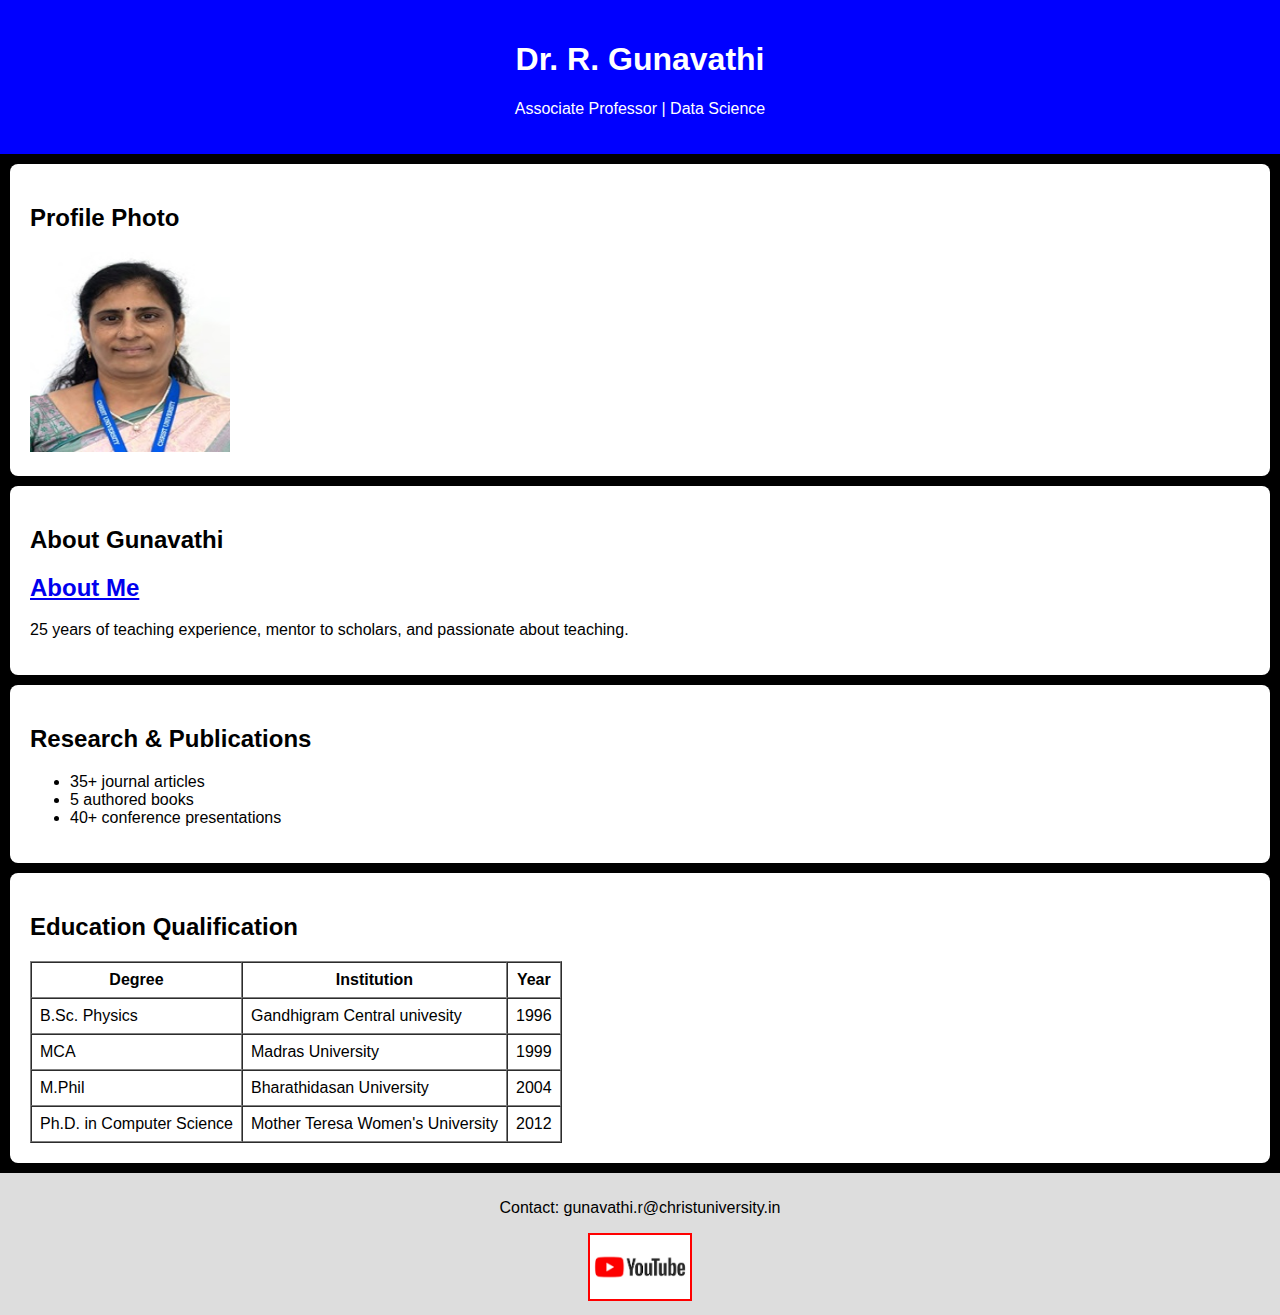
<file: index.html>
<!DOCTYPE html>
<html lang="en">
  <head>
    <meta charset="UTF-8" />
    <title>Dr. R. Gunavathi - Profile</title>

    <link rel="stylesheet" href="style.css" />
  </head>

  <body>
    <header>
      <h1>Dr. R. Gunavathi</h1>
      <p>Associate Professor | Data Science</p>
    </header>

    <!-- ✅ Profile Photo -->
    <section>
      <h2>Profile Photo</h2>
      <img src="Photo.jpg" alt="Dr. R. Gunavathi" width="200" height="200" />
      <!-- Replace the above URL with your actual photo path -->
    </section>

    <!-- ✅ About Section -->
    <section>
      <h2>About Gunavathi</h2>
      <h2>
        <a
          href="https://lavasa.christuniversity.in/COMMERCE/faculty-details/NDk4Mw==/NTAy"
          target="_blank"
        >
          About Me
        </a>
      </h2>

      <p>
        25 years of teaching experience, mentor to scholars, and passionate
        about teaching.
      </p>
    </section>

    <!-- ✅ Research & Publications -->
    <section>
      <h2>Research & Publications</h2>
      <ul>
        <li>35+ journal articles</li>
        <li>5 authored books</li>
        <li>40+ conference presentations</li>
      </ul>
    </section>

    <!-- ✅ Education Qualification Table -->
    <section>
      <h2>Education Qualification</h2>
      <table border="1" cellpadding="8" cellspacing="0">
        <tr>
          <th>Degree</th>
          <th>Institution</th>
          <th>Year</th>
        </tr>
        <tr>
          <td>B.Sc. Physics</td>
          <td>Gandhigram Central univesity</td>
          <td>1996</td>
        </tr>
        <tr>
          <td>MCA</td>
          <td>Madras University</td>
          <td>1999</td>
        </tr>
        <tr>
          <td>M.Phil</td>
          <td>Bharathidasan University</td>
          <td>2004</td>
        </tr>
        <tr>
          <td>Ph.D. in Computer Science</td>
          <td>Mother Teresa Women's University</td>
          <td>2012</td>
        </tr>
      </table>
    </section>

    <!-- ✅ Contact Info -->
    <footer>
      <p>Contact: gunavathi.r@christuniversity.in</p>
      <a href="https://www.youtube.com">
        <img
          src="youtube.png"
          alt="YouTube"
          style="width: 100px; border: 2px solid red"
        />
      </a>
    </footer>
  </body>
</html>
</file>
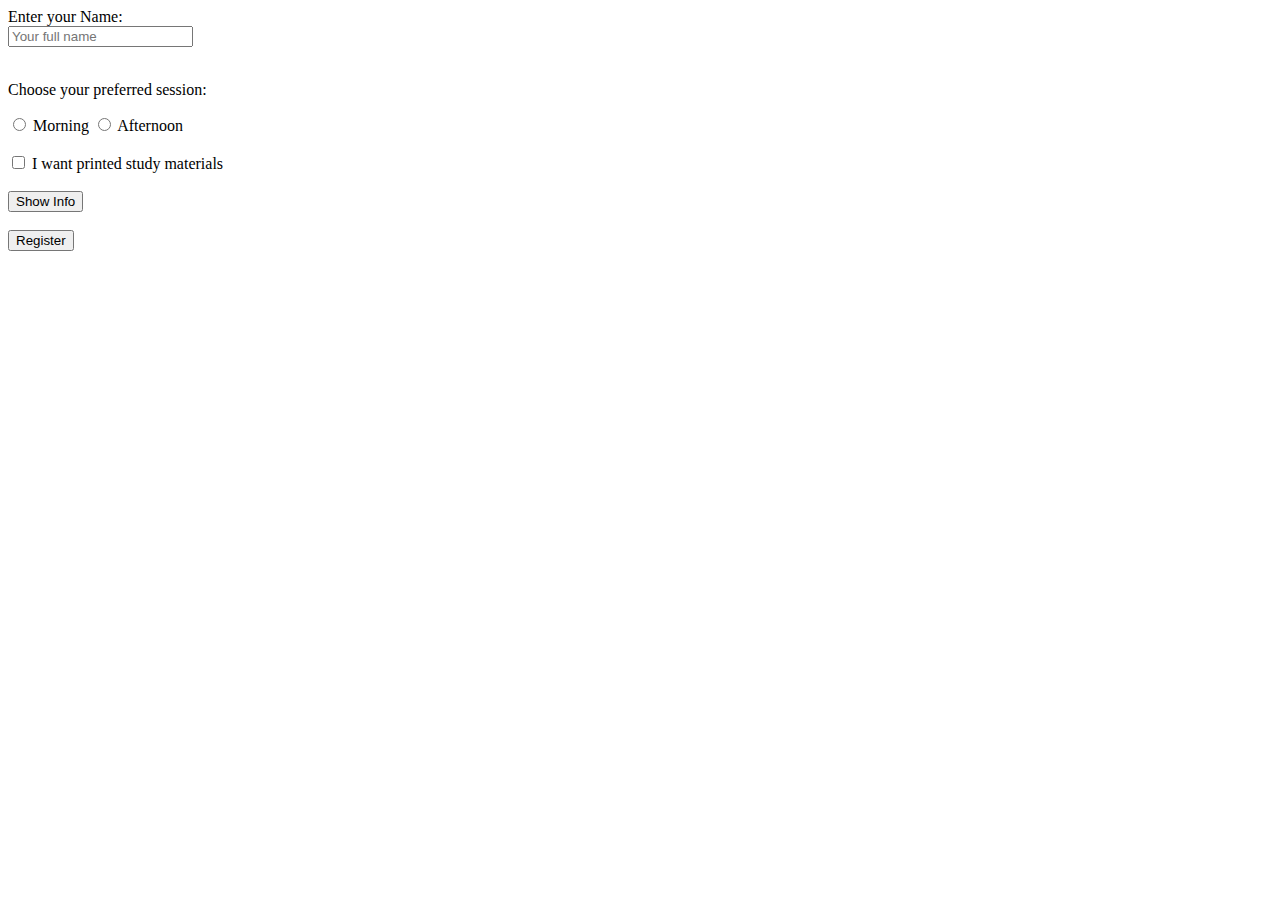
<file: My profile/input.htm>
<!DOCTYPE html>
<html lang="en">
  <head>
    <meta charset="UTF-8" />
    <meta name="viewport" content="width=device-width, initial-scale=1.0" />
    <title>Example for form</title>
    <form>
      <!-- Text Input -->
      <label for="name">Enter your Name:</label><br />
      <input
        type="text"
        id="name"
        name="name"
        placeholder="Your full name"
      /><br /><br />

      <!-- Radio Buttons -->
      <p>Choose your preferred session:</p>
      <input type="radio" id="morning" name="session" value="morning" />
      <label for="morning">Morning</label>
      <input type="radio" id="afternoon" name="session" value="afternoon" />
      <label for="afternoon">Afternoon</label><br /><br />

      <!-- Checkbox -->
      <input type="checkbox" id="materials" name="materials" />
      <label for="materials">I want printed study materials</label><br /><br />

      <!-- Button (non-submit) -->
      <input
        type="button"
        value="Show Info"
        onclick="alert('This is a demo form!')"
      /><br /><br />

      <!-- Submit Button -->
      <input type="submit" value="Register" />
    </form>
  </head>
  <body></body>
</html>
</file>
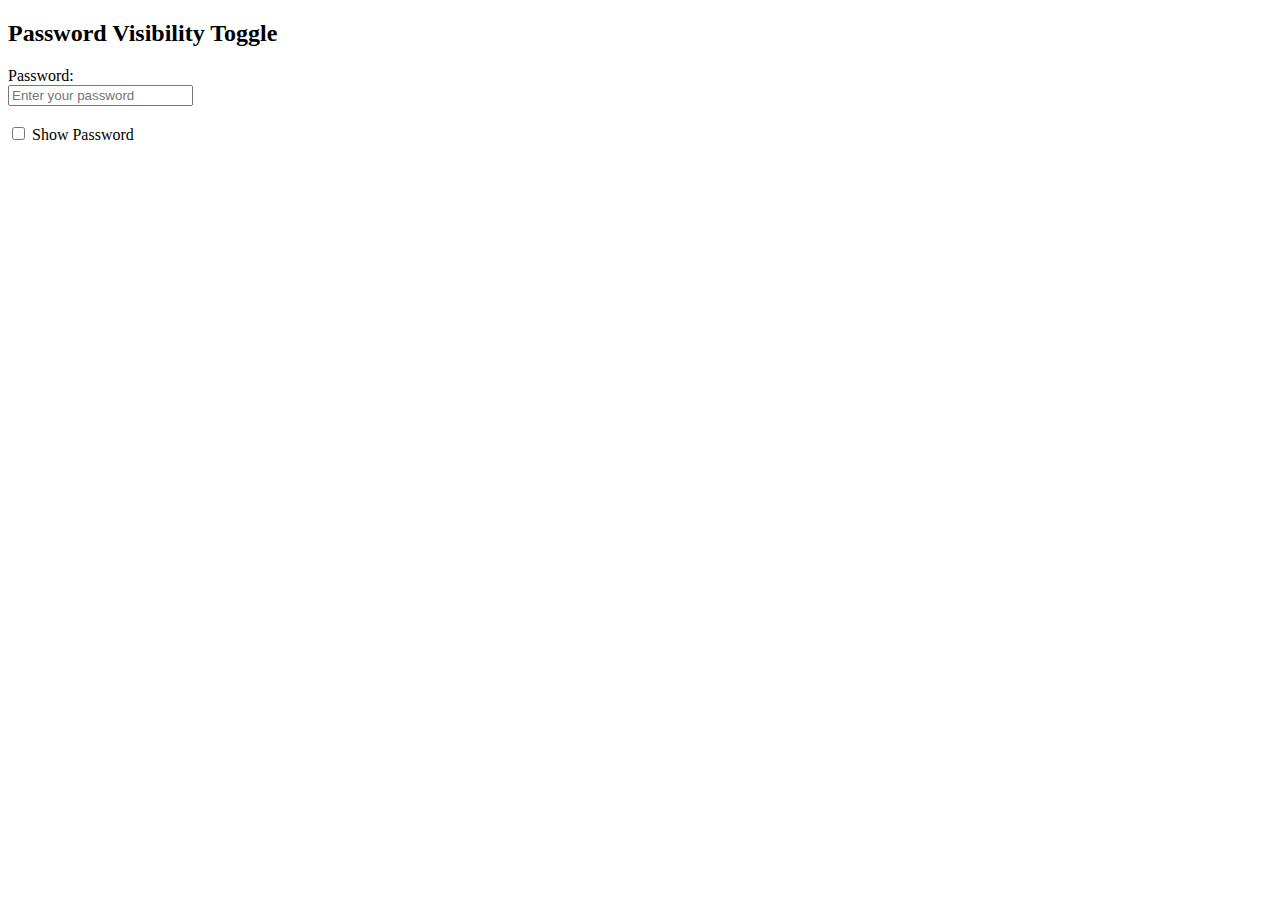
<file: My profile/password.html>
<!DOCTYPE html>
<html>
  <head>
    <title>Show Password Example</title>
  </head>
  <body>
    <h2>Password Visibility Toggle</h2>
    <form>
      <label for="password">Password:</label><br />
      <input
        type="password"
        id="password"
        name="password"
        placeholder="Enter your password"
      /><br /><br />

      <input type="checkbox" id="showPassword" onclick="togglePassword()" />
      <label for="showPassword">Show Password</label>
    </form>

    <script>
      function togglePassword() {
        const passwordField = document.getElementById("password");
        if (document.getElementById("showPassword").checked) {
          passwordField.type = "text";
        } else {
          passwordField.type = "password";
        }
      }
    </script>
  </body>
</html>
</file>
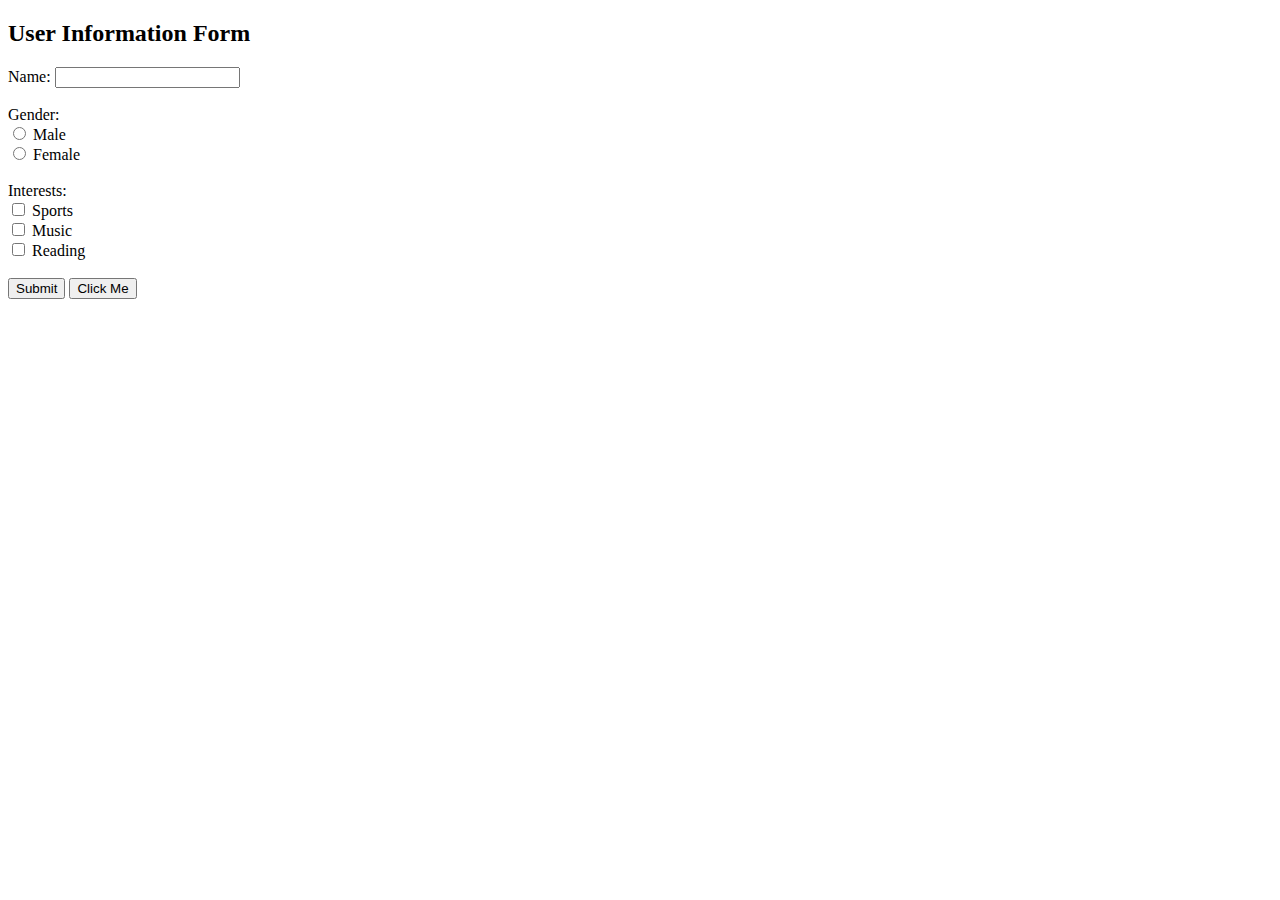
<file: My profile/sample_input.html>
<!DOCTYPE html>
<html>
  <head>
    <title>Sample HTML Form</title>
  </head>
  <body>
    <h2>User Information Form</h2>
    <form action="/submit-form" method="post">
      <!-- Text input -->
      <label for="name">Name:</label>
      <input type="text" id="name" name="name" /><br /><br />

      <!-- Radio buttons -->
      <label>Gender:</label><br />
      <input type="radio" id="male" name="gender" value="male" />
      <label for="male">Male</label><br />
      <input type="radio" id="female" name="gender" value="female" />
      <label for="female">Female</label><br /><br />

      <!-- Checkboxes -->
      <label>Interests:</label><br />
      <input type="checkbox" id="sports" name="interests" value="sports" />
      <label for="sports">Sports</label><br />
      <input type="checkbox" id="music" name="interests" value="music" />
      <label for="music">Music</label><br />
      <input type="checkbox" id="reading" name="interests" value="reading" />
      <label for="reading">Reading</label><br /><br />

      <!-- Submit button -->
      <input type="submit" value="Submit" />

      <!-- Regular button -->
      <input
        type="button"
        value="Click Me"
        onclick="alert('Button clicked!')"
      />
    </form>
  </body>
</html>
</file>
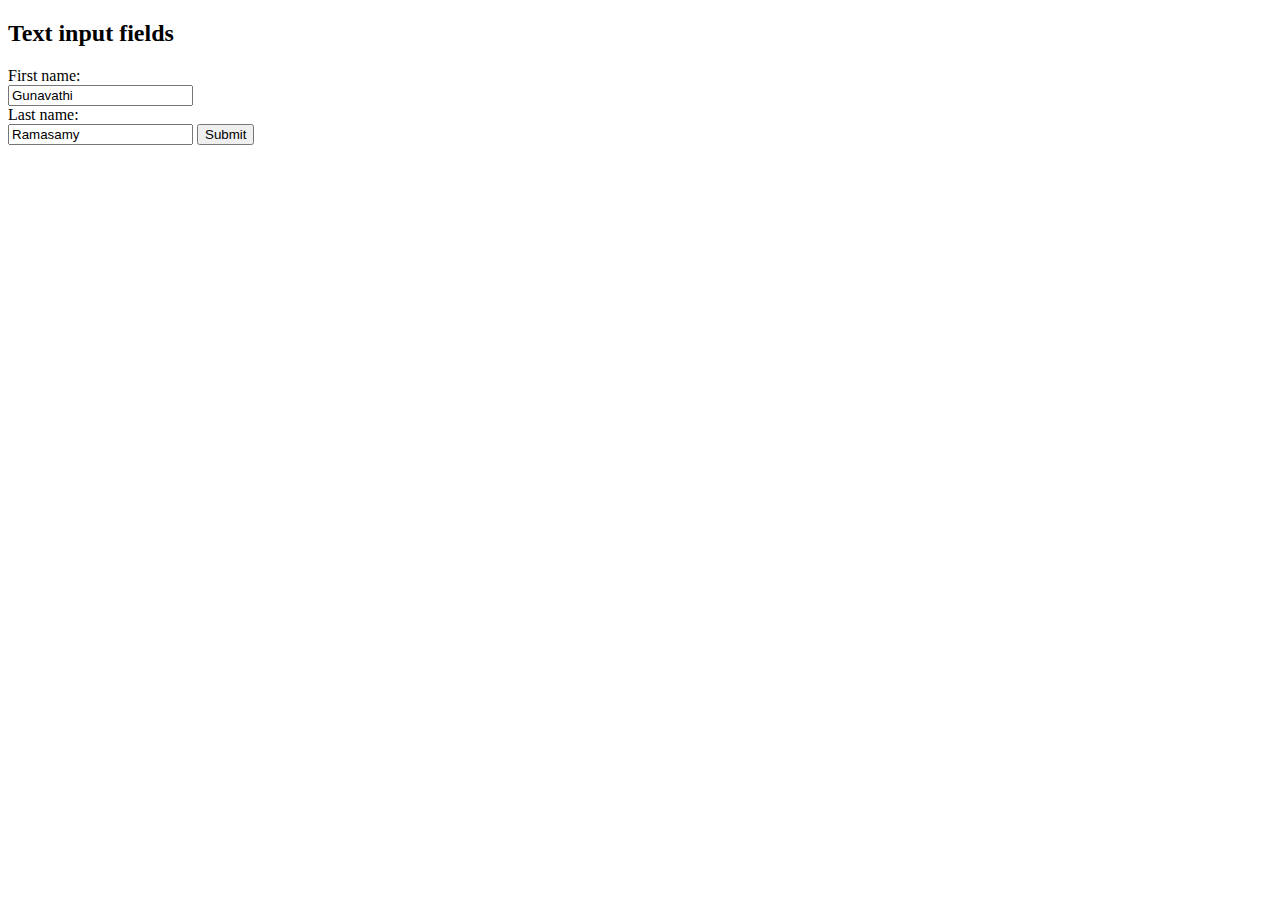
<file: My profile/simple_form.html>
<!DOCTYPE html>
<html lang="en">
  <head>
    <meta charset="UTF-8" />
    <meta name="viewport" content="width=device-width, initial-scale=1.0" />
    <title>Sample Form</title>
    <h2>Text input fields</h2>
    <form>
      <label for="fname">First name:</label><br />
      <input type="text" id="fname" name="fname" value="Gunavathi" /><br />
      <label for="lname">Last name:</label><br />
      <input type="text" id="lname" name="lname" value="Ramasamy" />
      <button type="submit">Submit</button>
    </form>
  </head>
  <body></body>
</html>
</file>
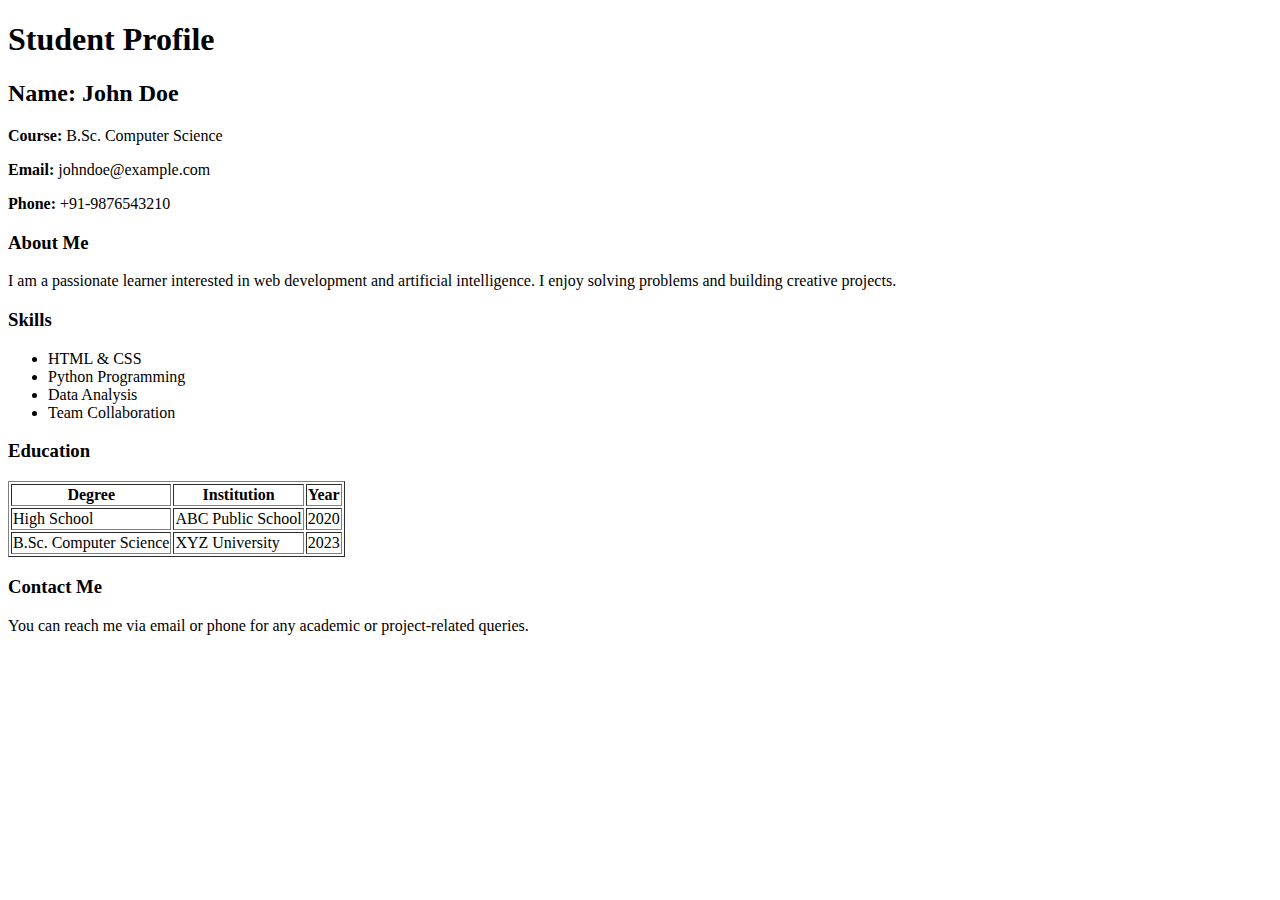
<file: My profile/student.htm>
<!DOCTYPE html>
<html>
<head>
  <title>Student Profile</title>
</head>
<body>

  <h1>Student Profile</h1>

  <h2>Name: John Doe</h2>
  <p><strong>Course:</strong> B.Sc. Computer Science</p>
  <p><strong>Email:</strong> johndoe@example.com</p>
  <p><strong>Phone:</strong> +91-9876543210</p>

  <h3>About Me</h3>
  <p>I am a passionate learner interested in web development and artificial intelligence. I enjoy solving problems and building creative projects.</p>

  <h3>Skills</h3>
  <ul>
    <li>HTML & CSS</li>
    <li>Python Programming</li>
    <li>Data Analysis</li>
    <li>Team Collaboration</li>
  </ul>

  <h3>Education</h3>
  <table border="1">
    <tr>
      <th>Degree</th>
      <th>Institution</th>
      <th>Year</th>
    </tr>
    <tr>
      <td>High School</td>
      <td>ABC Public School</td>
      <td>2020</td>
    </tr>
    <tr>
      <td>B.Sc. Computer Science</td>
      <td>XYZ University</td>
      <td>2023</td>
    </tr>
  </table>

  <h3>Contact Me</h3>
  <p>You can reach me via email or phone for any academic or project-related queries.</p>

</body>
</html>
</file>
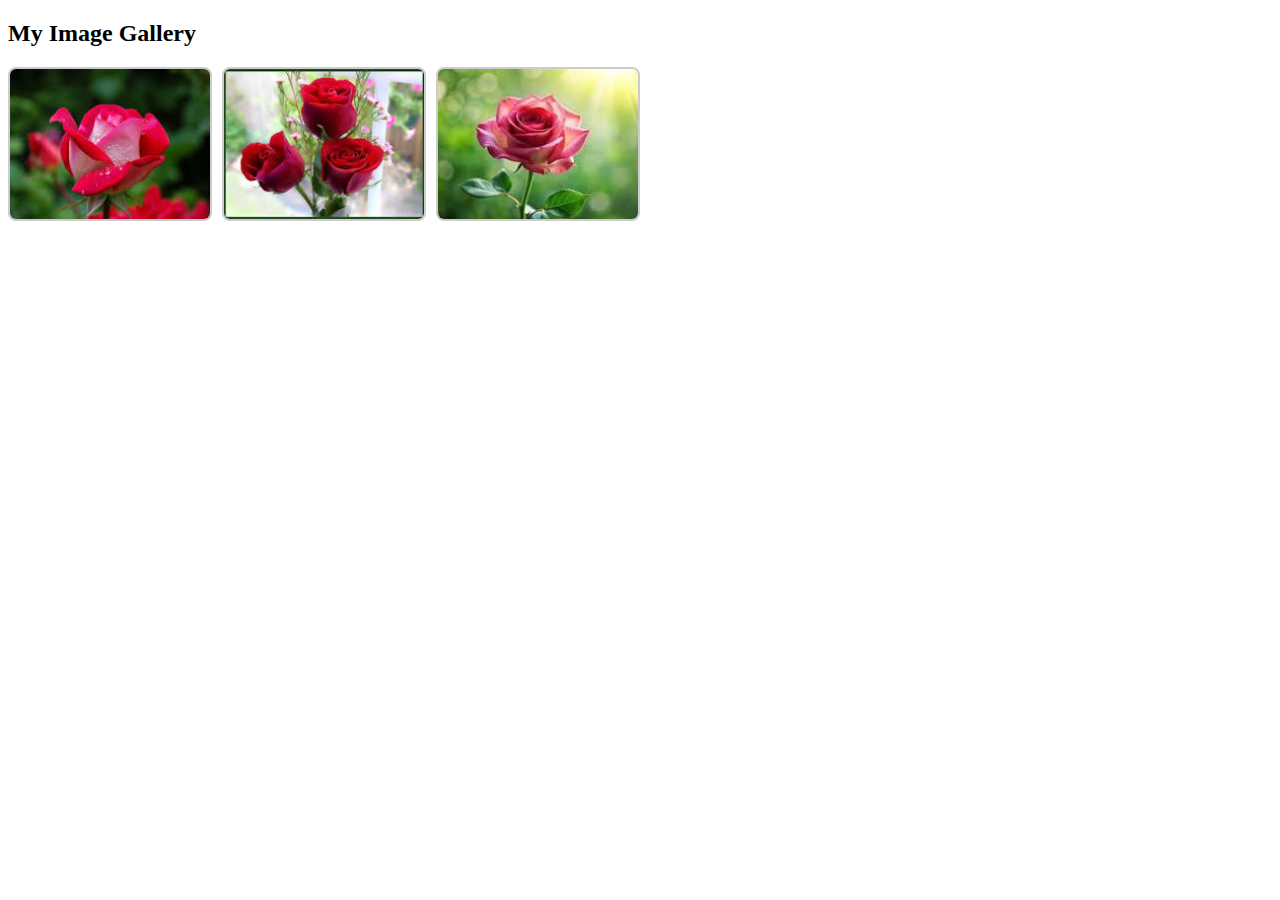
<file: My profile/Image/image_gal.htm>
<!DOCTYPE html>
<html>
<head>
  <title>Image Gallery</title>
  <style>
    .gallery {
      display: flex;
      flex-wrap: wrap;   /* allows images to wrap on next line */
      gap: 10px;         /* spacing between images */
    }
    .gallery img {
      width: 200px;
      height: 150px;
      object-fit: cover; /* crop nicely without stretching */
      border: 2px solid #ccc;
      border-radius: 8px;
      transition: transform 0.3s;
    }
    .gallery img:hover {
      transform: scale(1.1); /* zoom effect */
      border-color: #555;
    }
  </style>
</head>
<body>

<h2>My Image Gallery</h2>

<div class="gallery">
  <img src="image1.jpeg" alt="Image 1">
  <img src="image2.jpeg" alt="Image 2">
  <img src="image3.jpeg" alt="Image 3">
</div>

</body>
</html>
</file>
<file: style.css>
body {
  font-family: Arial, sans-serif;
  margin: 0;
  padding: 0;
  background-color: Black;
}

header {
  background-color: Blue;
  color: white;
  padding: 20px;
  text-align: center;
}

section {
  padding: 20px;
  background-color: white;
  margin: 10px;
  border-radius: 8px;
}

footer {
  text-align: center;
  padding: 10px;
  background-color: #ddd;
}
</file>
